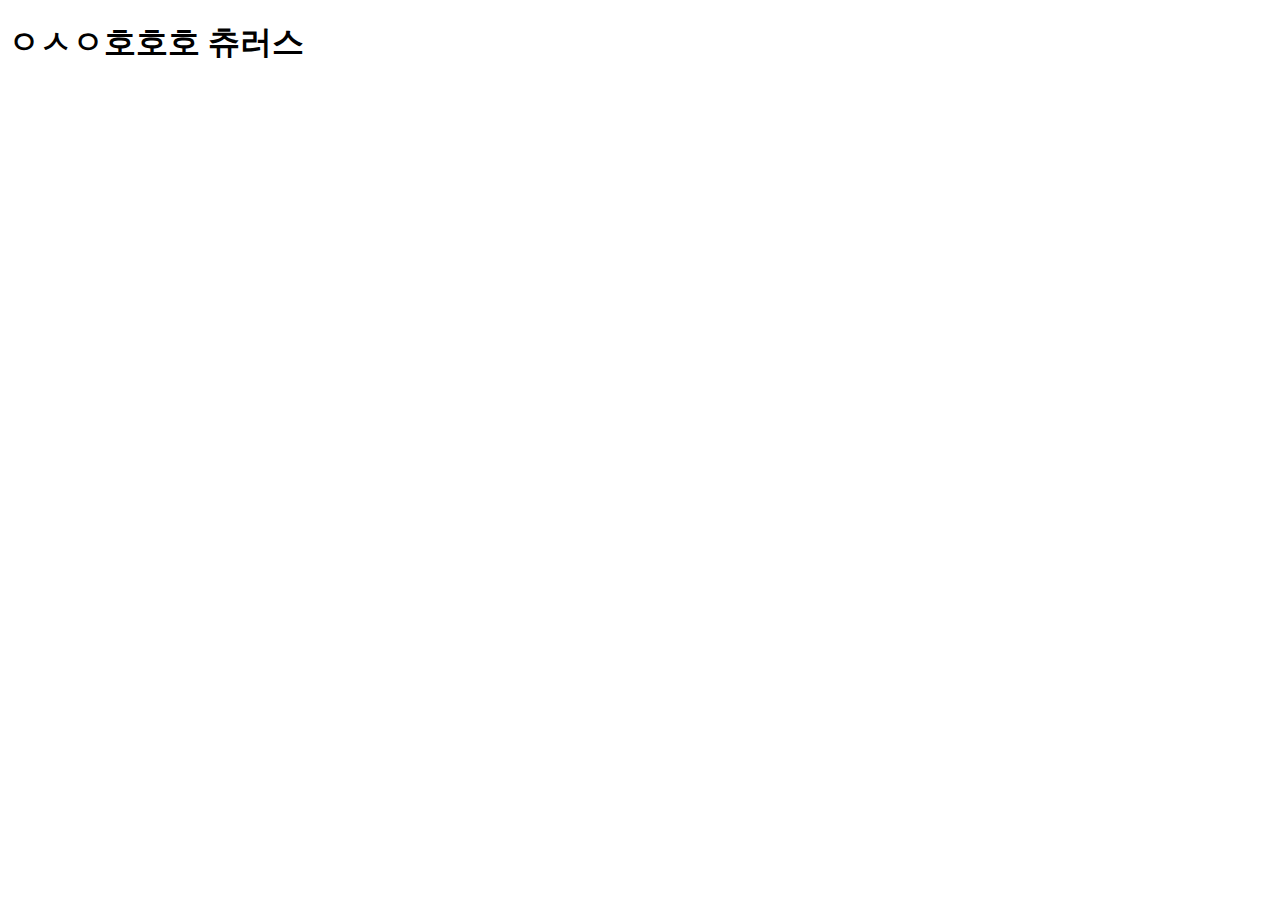
<file: index.html>
<!DOCTYPE html>
<html lang="ko">

<head>
    <meta charset="UTF-8">
    <meta http-equiv="X-UA-Compatible" content="IE=edge">
    <meta name="viewport" content="width=device-width, initial-scale=1.0">
    <title>Document</title>
</head>

<body>
    <h1>ㅇㅅㅇ호호호 츄러스</h1>
</body>

</html>
</file>
